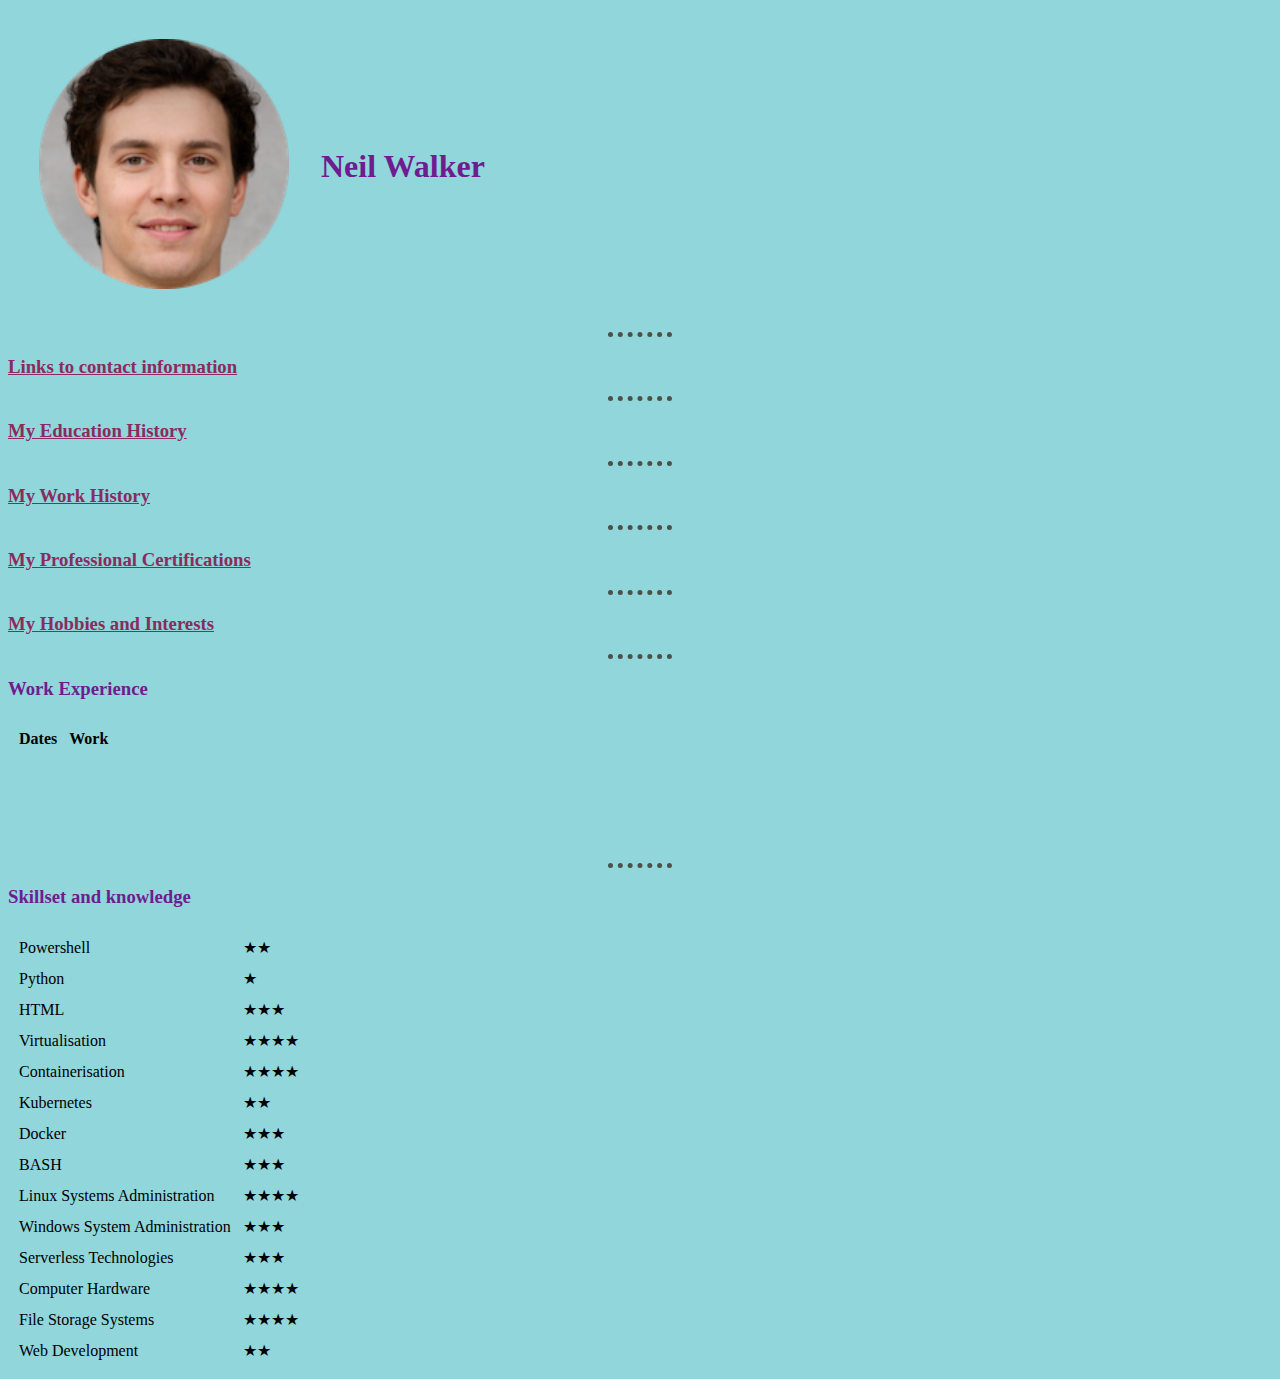
<file: day-41/web-development/HTML Personal Site/index.html>
<!DOCTYPE html>
<html>

    <head>
        <meta charset="UTF-8">
        <title>Neil's Personal Site</title>
        <link rel="stylesheet" href="css/styles.css">

    </head>

    <body>
        <table cellspacing="30">
            <tr>
                <td><img src="images/circle-img.png" width="250" height="250" alt="Mugshot" title="Recent Mugshot"></td>
                <td><h1>Neil Walker</h1>
                <p><em><strong></strong><a href="https://"></a></em></p>
                <p>
                <p></p></td>
            </tr>
        </table>
        <hr>
        <h3><a href="contact.html">Links to contact information</a></h3>
        <hr>
        <h3><a href="education.html">My Education History</a></h3>
        <hr>
        <h3><a href="work.html">My Work History</a></h3>
        <hr>
        <h3><a href="certifications.html">My Professional Certifications</a></h3>
        <hr>
        <h3><a href="hobbies.html">My Hobbies and Interests</a></h3>
        <hr>
        <h3>Work Experience</h3>
        <table cellspacing="10">
            <thead>
                <tr>
                    <th>Dates</th>
                    <th>Work</th>
                </tr>
            </thead>
            <tbody>
                <td></td>
                <td></td>
            </tr>
            <tr>
                <td></td>
                <td></td>
            </tr>
            <tr>
                <td></td>
                <td></td>
            </tr>
            <tr>
                <td></td>
                <td></td>
            </tr>
            <tr>
                <td></td>
                <td></td>
            </tr>
            <tr>
                <td></td>
                <td></td>
            </tr>
            <tr>
                <td></td>
                <td></td>
            </tr>
            <tr>
                <td></td>
                <td></td>
            </tr>
            </tbody>
            <tfoot>

            </tfoot>
        </table>
        <hr>
        <h3>Skillset and knowledge</h3>

        <table cellspacing="10">
            <tr>
                <td>Powershell</td>
                <td>★★</td>
            </tr>
            <tr>
                <td>Python</td>
                <td>★</td>
            </tr>
            <tr>
                <td>HTML</td>
                <td>★★★</td>
            </tr>
            <tr>
                <td>Virtualisation</td>
                <td>★★★★</td>
            </tr>
            <tr>
                <td>Containerisation</td>
                <td>★★★★</td>
            </tr>
            <tr>
                <td>Kubernetes</td>
                <td>★★</td>
            </tr>
            <tr>
                <td>Docker</td>
                <td>★★★</td>
            </tr>
            <tr>
                <td>BASH</td>
                <td>★★★</td>
            </tr>
            <tr>
                <td>Linux Systems Administration</td>
                <td>★★★★</td>
            <tr>
                <td>Windows System Administration</td>
                <td>★★★</td>
            </tr>
            <tr>
                <td>Serverless Technologies</td>
                <td>★★★</td>
            </tr>
            <tr>
                <td>Computer Hardware</td>
                <td>★★★★</td>
            </tr>
            <tr>
                <td>File Storage Systems</td>
                <td>★★★★</td>
            </tr>
            <tr>
                <td>Web Development</td>
                <td>★★</td>
            </tr>
        </table>
    </body>

</html>
</file>
<file: day-41/web-development/HTML Personal Site/css/styles.css>
body {
    background-color: #90d6db
}

hr {
    border-style: none;
    border-top-style: dotted;
    border-top-color: #4d5047;
    border-width: 5px;
    width: 5%;
}

h1,
h3,
h4 {
    color: #6d1d8f;
}

a {
    color: #8a2b5e;
}
</file>
